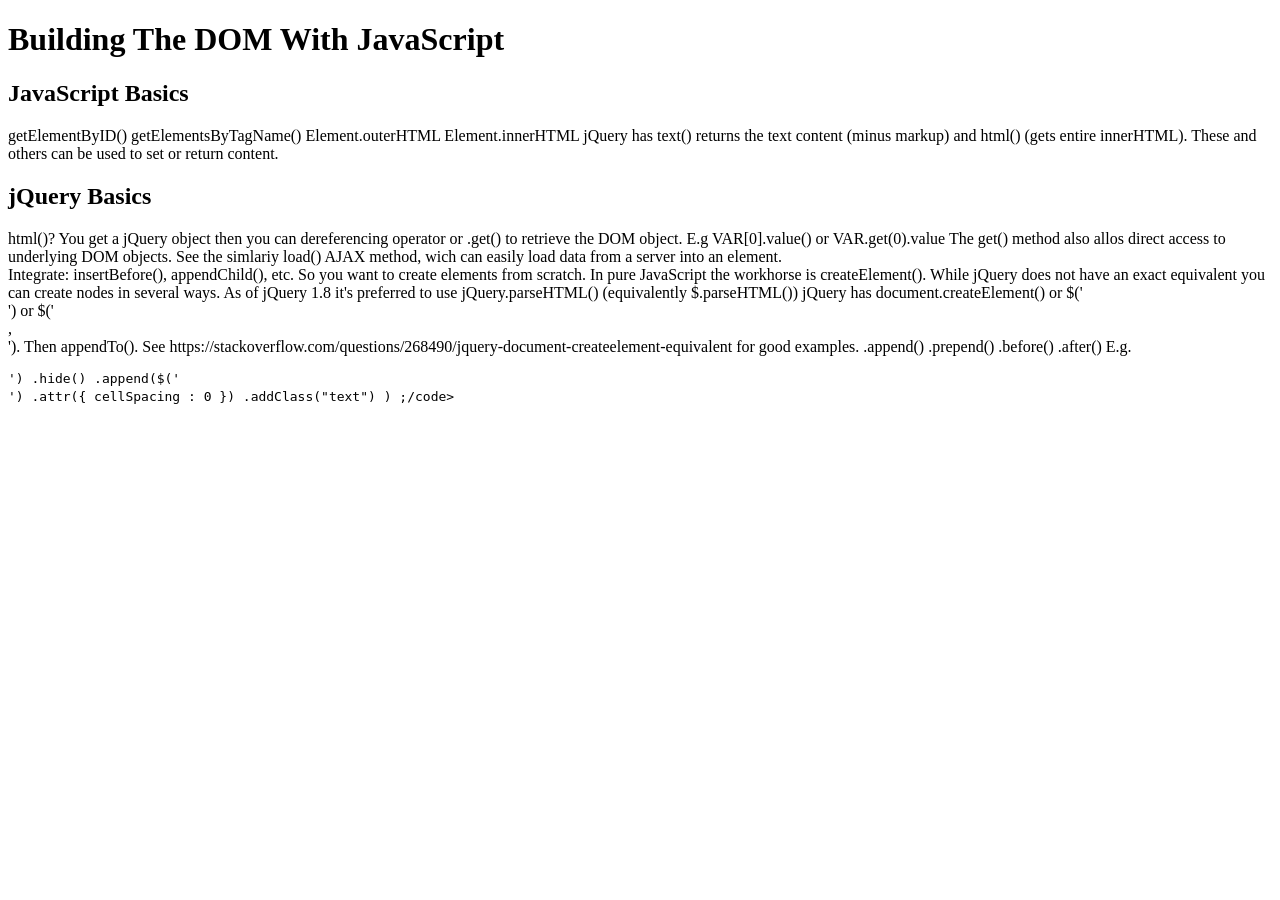
<file: javascript/index.html>
<!DOCTYPE html>
<html lang="en">

<head>
    <meta charset="UTF-8">
    <title>Building The DOM</title>
</head>

<body>
    <h1>Building The DOM With JavaScript</h1>




<section>
    <h1>JavaScript Basics</h1>
    
    getElementByID()
    getElementsByTagName()
    
    Element.outerHTML
    Element.innerHTML
    
    jQuery has text() returns the text content (minus markup) and html() (gets entire innerHTML). These and others can be used to set or return content.
    
</section>


    
<section>
    <h1>jQuery Basics</h1>
    
    
html()?

You get a jQuery object then you can dereferencing operator or .get() to retrieve the DOM object. E.g VAR[0].value() or VAR.get(0).value
The get() method also allos direct access to underlying DOM objects. See the simlariy load() AJAX method, wich can easily load data from a server into an element.
    
</section>
    

<section>
    
Integrate: insertBefore(), appendChild(), etc.

    

So you want to create elements from scratch. In pure JavaScript the workhorse is createElement(). While jQuery does not have an exact equivalent you can create nodes in several ways. As of jQuery 1.8 it's preferred to use jQuery.parseHTML() (equivalently $.parseHTML())
jQuery has document.createElement() or $('<div>') or $('<div>,</div>'). Then appendTo().

See https://stackoverflow.com/questions/268490/jquery-document-createelement-equivalent for good examples.
    
.append()
.prepend()
.before()
.after()

E.g.

<pre><code><this.$OuterDiv = $('<div></div>')
    .hide()
    .append($('<table></table>')
        .attr({ cellSpacing : 0 })
        .addClass("text")
    )
;/code><pre>


</section>



</body>

</html>
</file>
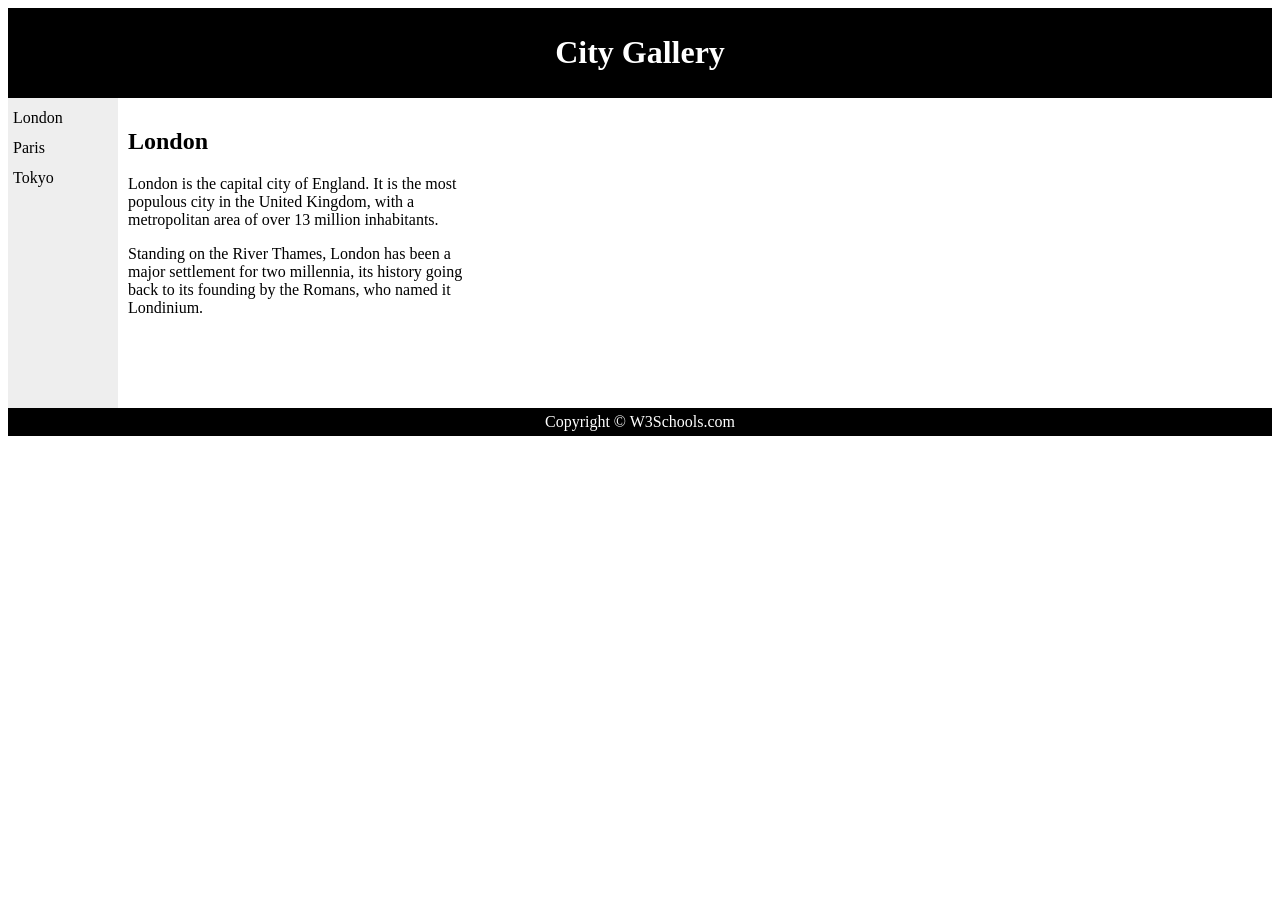
<file: sandbox/float_template.html>
<!--SM
modified from
http://www.w3schools.com/html/tryit.asp?filename=tryhtml_layout_divs-->

<!DOCTYPE html>
<html>

<head>
    <meta charset="UTF-8">
    <style>
        header {
            background-color: black;
            color: white;
            text-align: center;
            padding: 5px;
        }
        
        nav {
            line-height: 30px;
            background-color: #eeeeee;
            height: 300px;
            width: 100px;
            float: left;
            padding: 5px;
        }
        
        section {
            width: 350px;
            float: left;
            padding: 10px;
        }
        
        footer {
            background-color: black;
            color: white;
            clear: both;
            text-align: center;
            padding: 5px;
        }
    </style>
</head>

<body>

    <header>
        <h1>City Gallery</h1>
    </header>

    <nav>
        London
        <br> Paris
        <br> Tokyo
    </nav>

    <section>
        <h2>London</h2>
        <p>London is the capital city of England. It is the most populous city in the United Kingdom, with a metropolitan area of over 13 million inhabitants.</p>
        <p>Standing on the River Thames, London has been a major settlement for two millennia, its history going back to its founding by the Romans, who named it Londinium.</p>
    </section>

    <footer>
        Copyright © W3Schools.com
    </footer>

</body>

</html>
</file>
